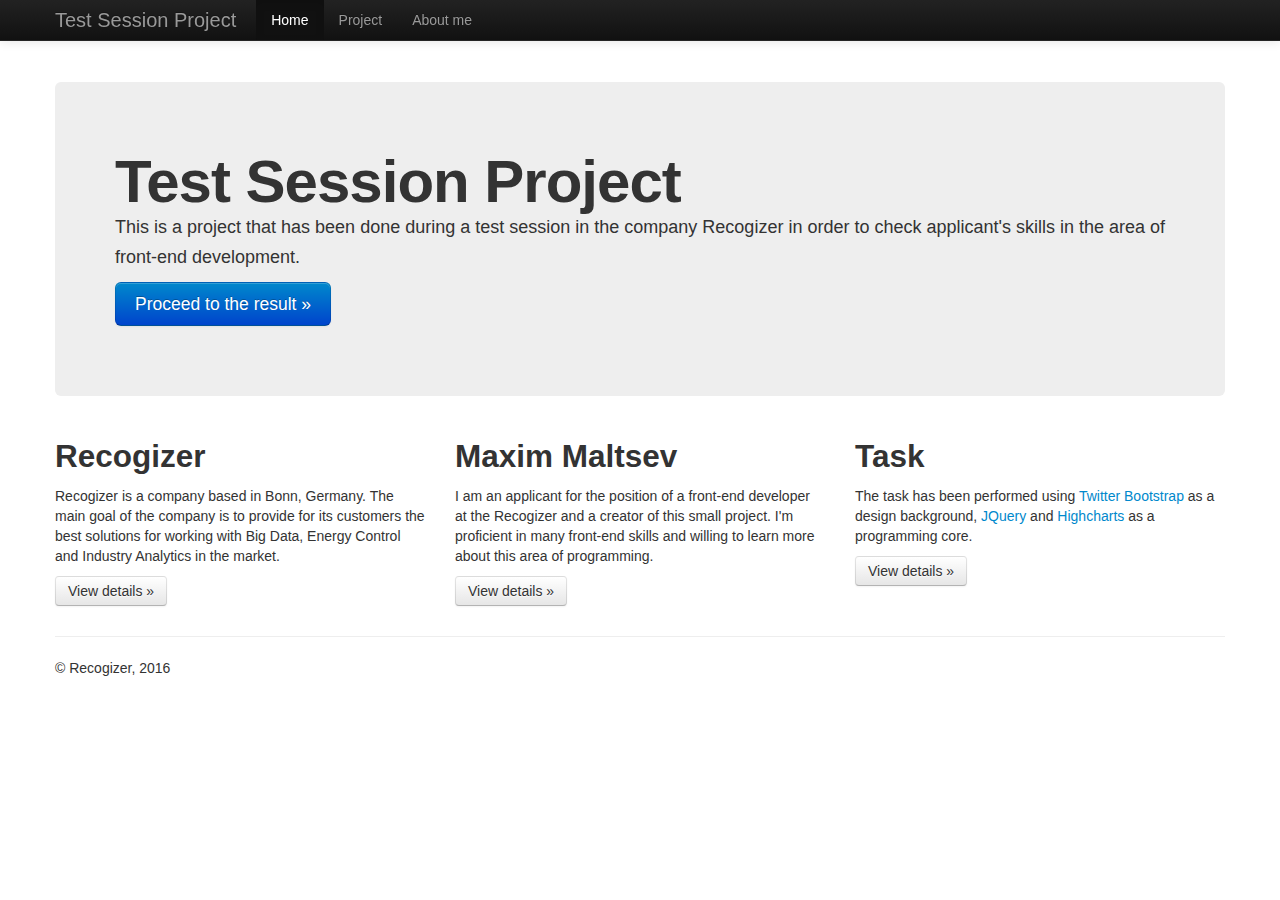
<file: index.html>
<!DOCTYPE html>
<html lang="en">
  <head>
    <meta charset="utf-8">
    <meta http-equiv="X-UA-Compatible" content="IE=edge">
    <meta name="viewport" content="width=device-width, initial-scale=1">

    <meta name="description" content="Test Session">
    <meta name="author" content="Maxim Maltsev">

    <title>Test Session</title>

    <link href="css/bootstrap.css" rel="stylesheet">
	<link href="css/bootstrap-responsive.css" rel="stylesheet">
	<link href="css/mycss.css" rel="stylesheet">
  </head>

  <body>

    <div class="navbar navbar-inverse navbar-fixed-top">
      <div class="navbar-inner">
        <div class="container">
          <a class="brand" href="#">Test Session Project</a>
          <div class="nav-collapse collapse">
            <ul class="nav">
              <li class="active"><a href="#">Home</a></li>
              <li><a href="project.html">Project</a></li>
              <li><a href="contact.html">About me</a></li>
            </ul>
          </div><!--/.nav-collapse -->
        </div>
      </div>
    </div>

    <div class="container">
		<div class="myContent">
      		<div class="hero-unit">
        		<h1>Test Session Project</h1>
        		<p>This is a project that has been done during a test session in the company Recogizer in order to check applicant's skills in the area of front-end development.</p>
        		<p><a href="project.html" class="btn btn-primary btn-large">Proceed to the result &raquo;</a></p>
      		</div>

      		<div class="row">
        		<div class="span4">
          			<h2>Recogizer</h2>
          			<p>Recogizer is a company based in Bonn, Germany. The main goal of the company is to provide for its customers the best solutions for working with Big Data, Energy Control and Industry Analytics in the market.</p>
          			<p><a class="btn" href="http://www.recogizer.com/" target="_blank">View details &raquo;</a></p>
        		</div>
        		<div class="span4">
          			<h2>Maxim Maltsev</h2>
          			<p>I am an applicant for the position of a front-end developer at the Recogizer and a creator of this small project. I'm proficient in many front-end skills and willing to learn more about this area of programming.</p>
          			<p><a class="btn" href="contact.html">View details &raquo;</a></p>
       			</div>
        		<div class="span4">
          			<h2>Task</h2>
          			<p>The task has been performed using <a href="http://getbootstrap.com/2.3.2/" target="_blank">Twitter Bootstrap</a> as a design background, <a href="https://jquery.com/"  target="_blank">JQuery</a> and <a href="http://www.highcharts.com/"  target="_blank">Highcharts</a> as a programming core.</p>
          			<p><a class="btn" href="project.html">View details &raquo;</a></p>
        		</div>
      		</div>
		</div>
		<hr>
      	<footer>
        	<p>&copy; Recogizer, 2016</p>
      	</footer>
    </div><!-- /.container -->
  </body>
</html>
</file>
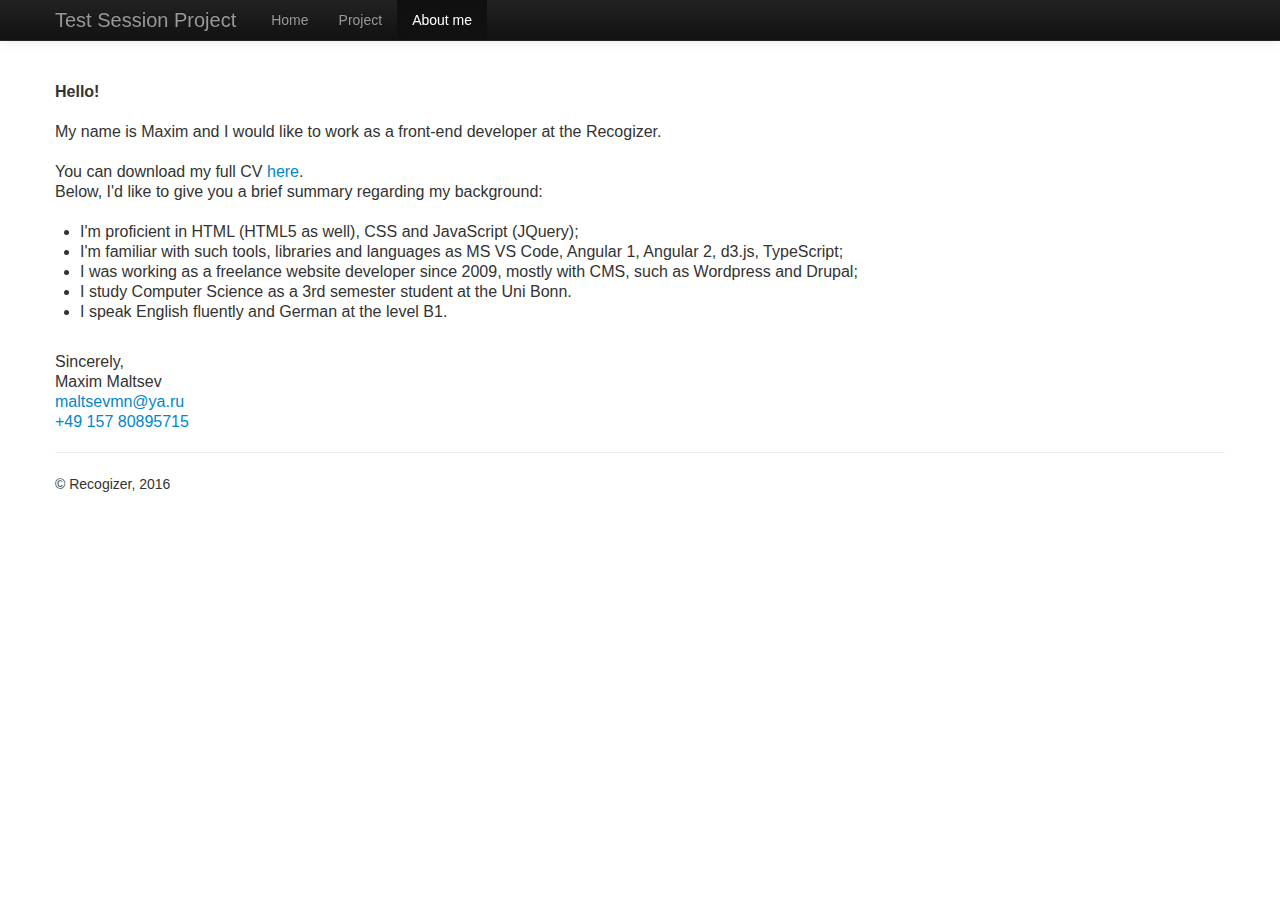
<file: contact.html>
<!DOCTYPE html>
<html lang="en">
  <head>
    <meta charset="utf-8">
    <meta http-equiv="X-UA-Compatible" content="IE=edge">
    <meta name="viewport" content="width=device-width, initial-scale=1">

    <meta name="description" content="Test Session">
    <meta name="author" content="Maxim Maltsev">

    <title>Test Session</title>

    <link href="css/bootstrap.css" rel="stylesheet">
	<link href="css/bootstrap-responsive.css" rel="stylesheet">
	<link href="css/mycss.css" rel="stylesheet">
  </head>

  <body>

    <div class="navbar navbar-inverse navbar-fixed-top">
      <div class="navbar-inner">
        <div class="container">
          <a class="brand" href="index.html">Test Session Project</a>
          <div class="nav-collapse collapse">
            <ul class="nav">
              <li><a href="index.html">Home</a></li>
              <li><a href="project.html">Project</a></li>
              <li class="active"><a href="#">About me</a></li>
            </ul>
          </div><!--/.nav-collapse -->
        </div>
      </div>
    </div>

    <div class="container">
		<div class="myContent">
        	<div class="myText">
				<b>Hello!</b>
				<br>
				<br>My name is Maxim and I would like to work as a front-end developer at the Recogizer.
				<br>
				<br>You can download my full CV <a href="http://tester01.nx0.ru/Max/files/cv.pdf" target="_blank">here</a>.
				<br>Below, I'd like to give you a brief summary regarding my background:
				<br>
				<br>
				<ul>
					<li>I'm proficient in HTML (HTML5 as well), CSS and JavaScript (JQuery);</li>
					<li>I'm familiar with such tools, libraries and languages as MS VS Code, Angular 1, Angular 2, d3.js, TypeScript;</li>
					<li>I was working as a freelance website developer since 2009, mostly with CMS, such as Wordpress and Drupal;</li>
					<li>I study Computer Science as a 3rd semester student at the Uni Bonn.</li>
					<li>I speak English fluently and German at the level B1.</li>
				</ul>

				<br>Sincerely, 
				<br>Maxim Maltsev
				<br><a href="mailto:maltsevmn@ya.ru?subject=You are hired">maltsevmn@ya.ru</a>
				<br><a href="tel:015780895715">+49 157 80895715</a>
	  		</div>
		</div>
		<hr>
      	<footer>
        	<p>&copy; Recogizer, 2016</p>
      	</footer>
    </div><!-- /.container -->
  </body>
</html>
</file>
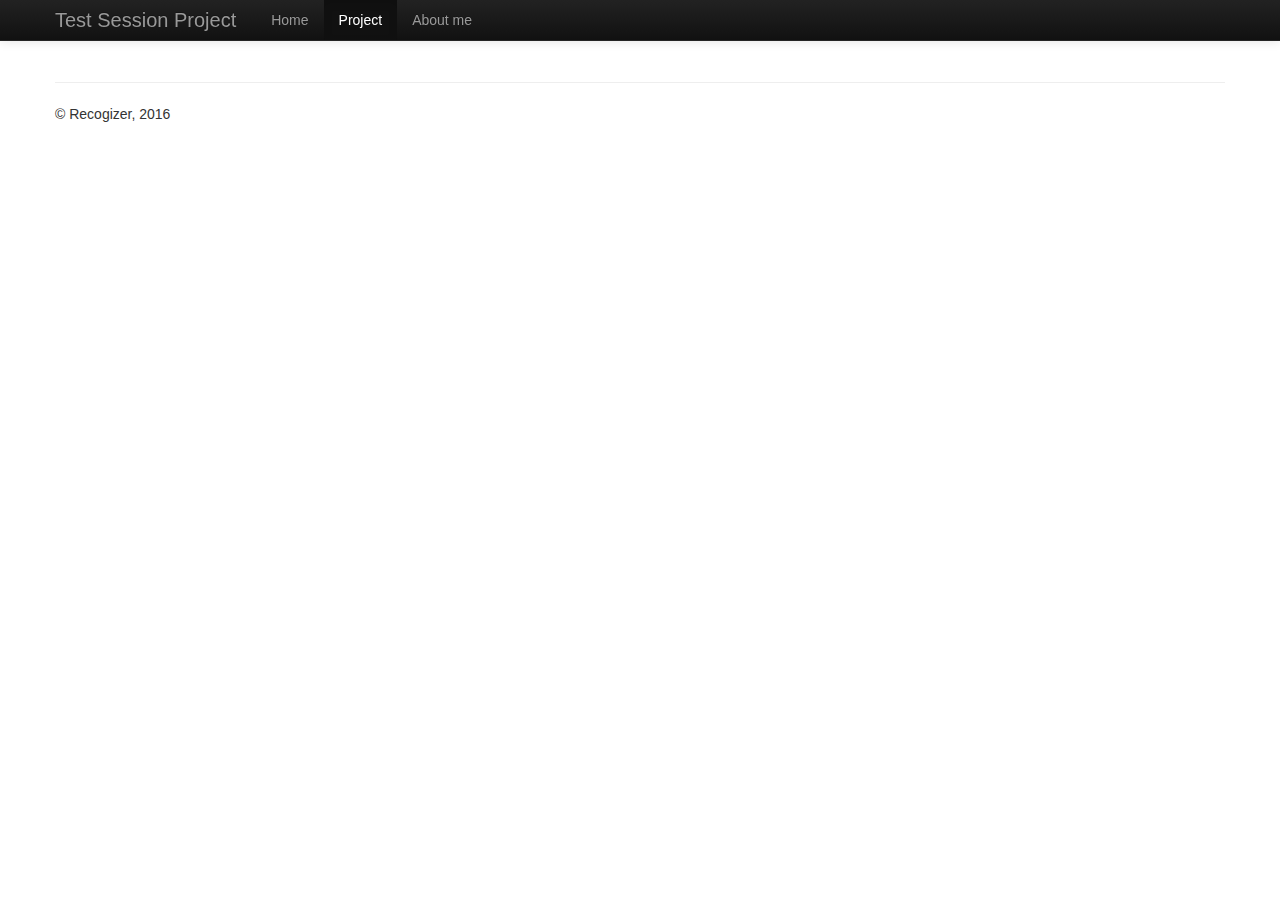
<file: project.html>
<!DOCTYPE html>
<html lang="en">
  <head>
    <meta charset="utf-8">
    <meta http-equiv="X-UA-Compatible" content="IE=edge">
    <meta name="viewport" content="width=device-width, initial-scale=1">

    <meta name="description" content="Test Session">
    <meta name="author" content="Maxim Maltsev">

    <title>Test Session</title>

    <link href="css/bootstrap.css" rel="stylesheet">
	<link href="css/bootstrap-responsive.css" rel="stylesheet">
	<link href="css/mycss.css" rel="stylesheet">
	<script src="js/jquery.js"></script>
	<script src="js/myjs.js"></script>
	<script src="https://code.highcharts.com/highcharts.js"></script>
	<script src="https://code.highcharts.com/modules/exporting.js"></script>
  </head>

  <body>

    <div class="navbar navbar-inverse navbar-fixed-top">
      <div class="navbar-inner">
        <div class="container">
          <a class="brand" href="index.html">Test Session Project</a>
          <div class="nav-collapse collapse">
            <ul class="nav">
              <li><a href="index.html">Home</a></li>
              <li class="active"><a href="#">Project</a></li>
              <li><a href="contact.html">About me</a></li>
            </ul>
          </div><!--/.nav-collapse -->
        </div>
      </div>
    </div>

    <div class="container">
		<div class="myContent">
			<p><div id="selectArea"></div>
			<p><div id="chartArea"></div>
			<div id="downloadArea"></div>
		</div>
		<hr>
      	<footer>
        	<p>&copy; Recogizer, 2016</p>
      	</footer>
    </div><!-- /.container -->
  </body>
</html>
</file>
<file: css/mycss.css>
.myContent {
	margin-top:7%;
}
.myText {
	margin-top: 1%;
	font-size: 16px;
}
/*#chartArea {
	min-width: 310px; 
	height: 400px; 
	margin: 0 auto;	
}*/
#downloadArea {
	text-align: right;
}
</file>
